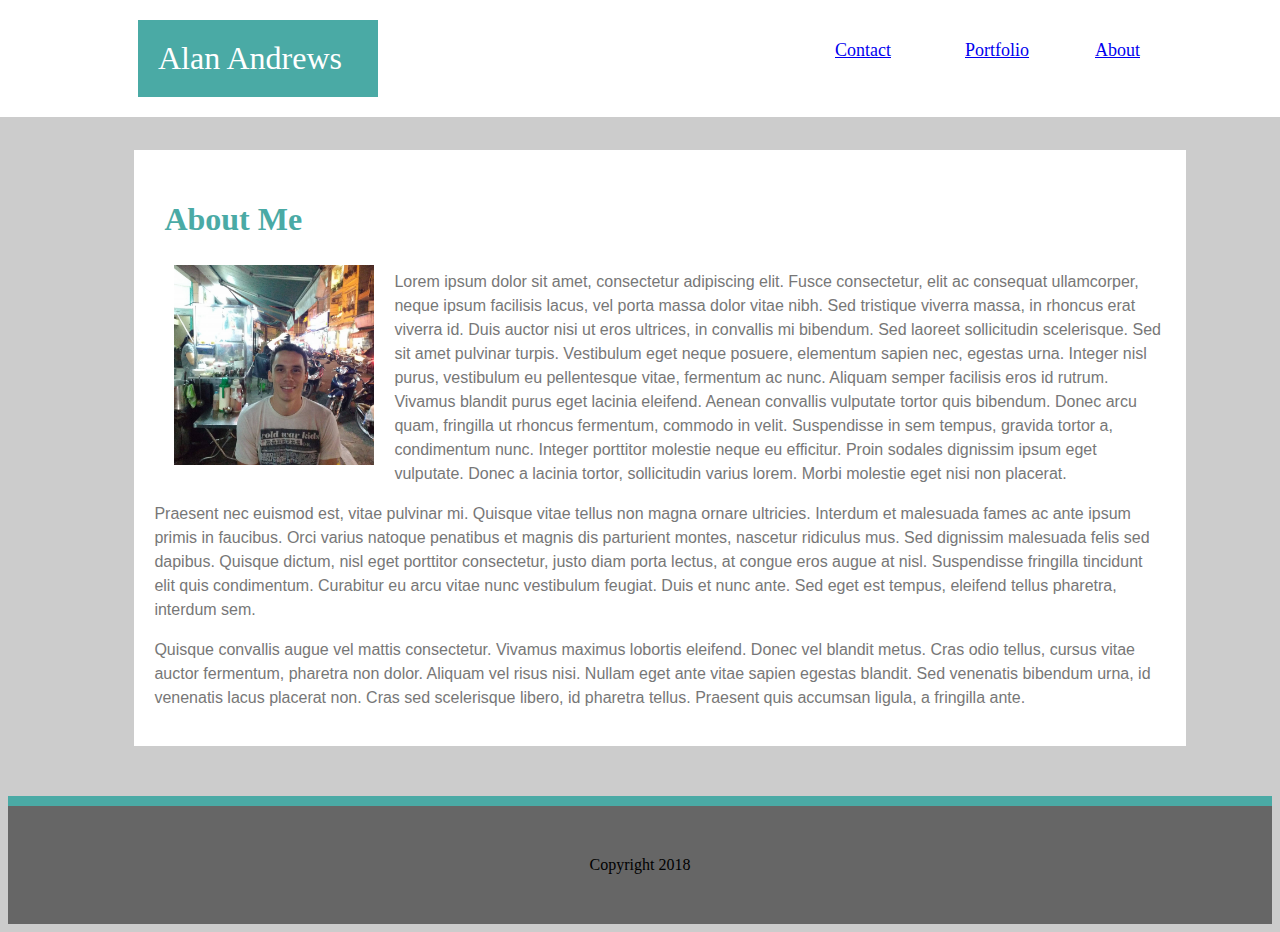
<file: index.html>
<!DOCTYPE html>
<html>
    <head>
        <meta charset="UTF-8">
        <title>Alan's Portfolio</title>
        <link rel="stylesheet" type="text/css" href="assets/css/style.css">

    </head>
    
    <body>
        <header>
            <div id="Alan">
                Alan Andrews
            </div>

            <div id="about">
                <a href="#">About</a>
            </div>
        
            <div id="portfolio">
                <a href="portfolio.html">Portfolio</a>
            </div>
        
            <div id="contact">
                <a href="contact.html">Contact</a>
            </div>
        
        </header>
        
        <section class="aboutme">
            <h1>About Me</h1>
                        
            <p id="p1"><img id="profilePic" src="assets/images/Profile_image.jpg" width="200px" height="200px"> 
                    Lorem ipsum dolor sit amet, consectetur adipiscing elit. Fusce consectetur, elit ac consequat ullamcorper, neque ipsum facilisis lacus, vel porta massa dolor vitae nibh. Sed tristique viverra massa, in rhoncus erat viverra id. Duis auctor nisi ut eros ultrices, in convallis mi bibendum. Sed laoreet sollicitudin scelerisque. Sed sit amet pulvinar turpis. Vestibulum eget neque posuere, elementum sapien nec, egestas urna. Integer nisl purus, vestibulum eu pellentesque vitae, fermentum ac nunc. Aliquam semper facilisis eros id rutrum. Vivamus blandit purus eget lacinia eleifend. Aenean convallis vulputate tortor quis bibendum. Donec arcu quam, fringilla ut rhoncus fermentum, commodo in velit. Suspendisse in sem tempus, gravida tortor a, condimentum nunc. Integer porttitor molestie neque eu efficitur. Proin sodales dignissim ipsum eget vulputate. Donec a lacinia tortor, sollicitudin varius lorem. Morbi molestie eget nisi non placerat.
            </p>
            <p id="p2">
                    Praesent nec euismod est, vitae pulvinar mi. Quisque vitae tellus non magna ornare ultricies. Interdum et malesuada fames ac ante ipsum primis in faucibus. Orci varius natoque penatibus et magnis dis parturient montes, nascetur ridiculus mus. Sed dignissim malesuada felis sed dapibus. Quisque dictum, nisl eget porttitor consectetur, justo diam porta lectus, at congue eros augue at nisl. Suspendisse fringilla tincidunt elit quis condimentum. Curabitur eu arcu vitae nunc vestibulum feugiat. Duis et nunc ante. Sed eget est tempus, eleifend tellus pharetra, interdum sem.
            </p>            
            <p id="p3">
                    Quisque convallis augue vel mattis consectetur. Vivamus maximus lobortis eleifend. Donec vel blandit metus. Cras odio tellus, cursus vitae auctor fermentum, pharetra non dolor. Aliquam vel risus nisi. Nullam eget ante vitae sapien egestas blandit. Sed venenatis bibendum urna, id venenatis lacus placerat non. Cras sed scelerisque libero, id pharetra tellus. Praesent quis accumsan ligula, a fringilla ante.
            </p>
        </section>

        
            <b></b>
        <footer>Copyright 2018</footer>
    </body>
    
</html>
</file>
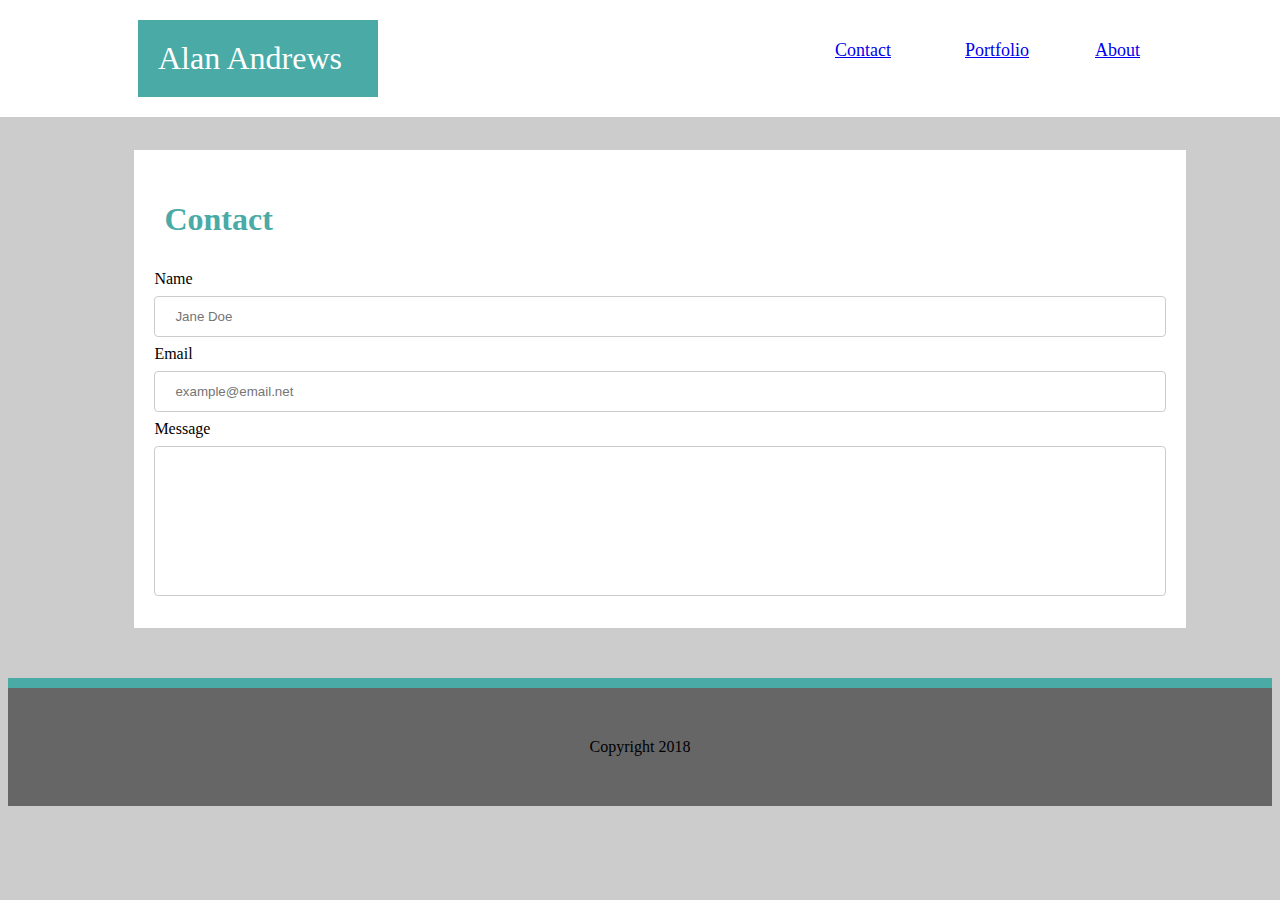
<file: contact.html>
<!DOCTYPE html>
<html>
    <head>
        <meta charset="UTF-8">
        <title>Alan's Portfolio</title>
        <link rel="stylesheet" type="text/css" href="assets/css/style.css">

    </head>
    
    <body>
        <header>
            <div id="Alan">
                Alan Andrews
            </div>

            <div id="about">
                <a href="index.html">About</a>
            </div>
        
            <div id="portfolio">
                <a href="portfolio.html">Portfolio</a>
            </div>
        
            <div id="contact">
                <a href="#">Contact</a>
            </div>
        
        </header>
        
        <section class="contact">
            <h1>Contact</h1>
            
            <label for="name">Name</label>
            <input type="text" id="lname" name="fistname" placeholder="Jane Doe">

            <label for="email">Email</label>
            <input type="text" id="lname" name="lastname" placeholder="example@email.net">

            <form>Message
                    <textarea></textarea>
                  </form>

        </section>

        
            <b></b>
        <footer>Copyright 2018</footer>
    </body>
    
</html>
</file>
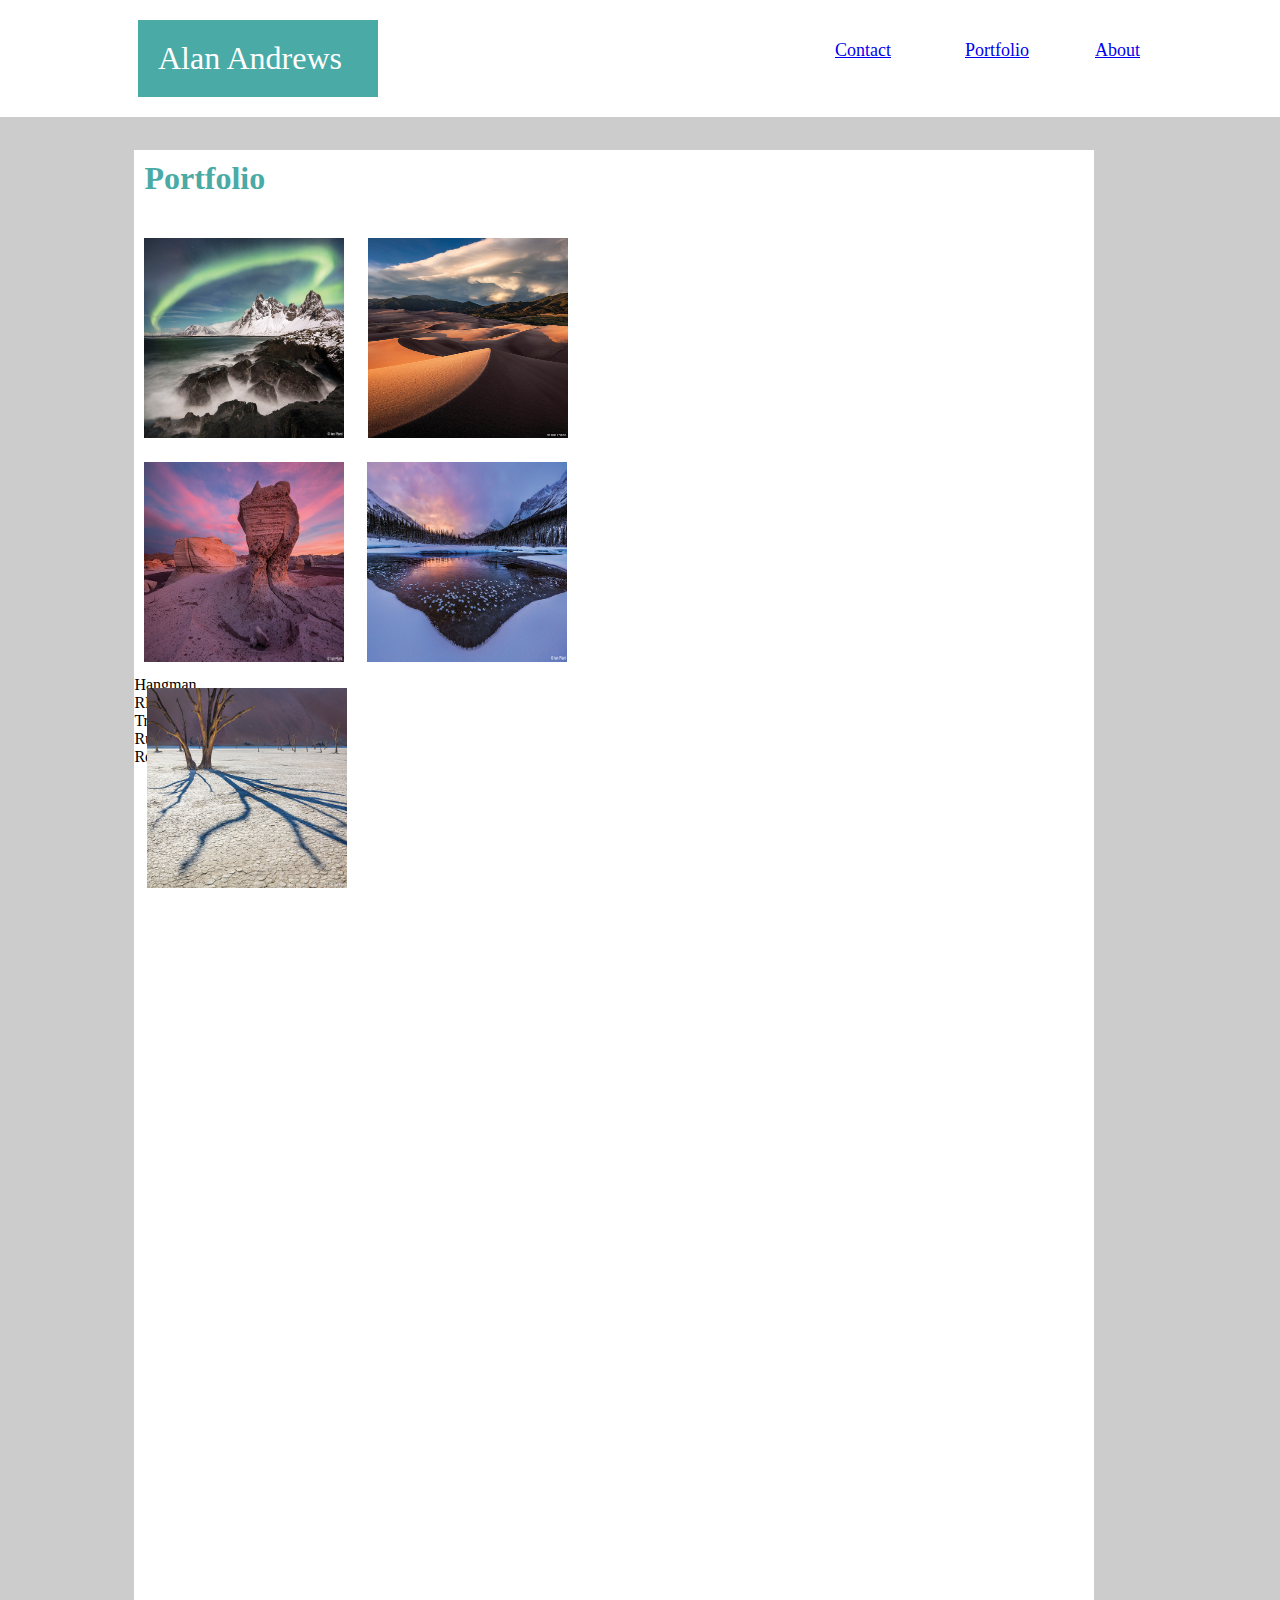
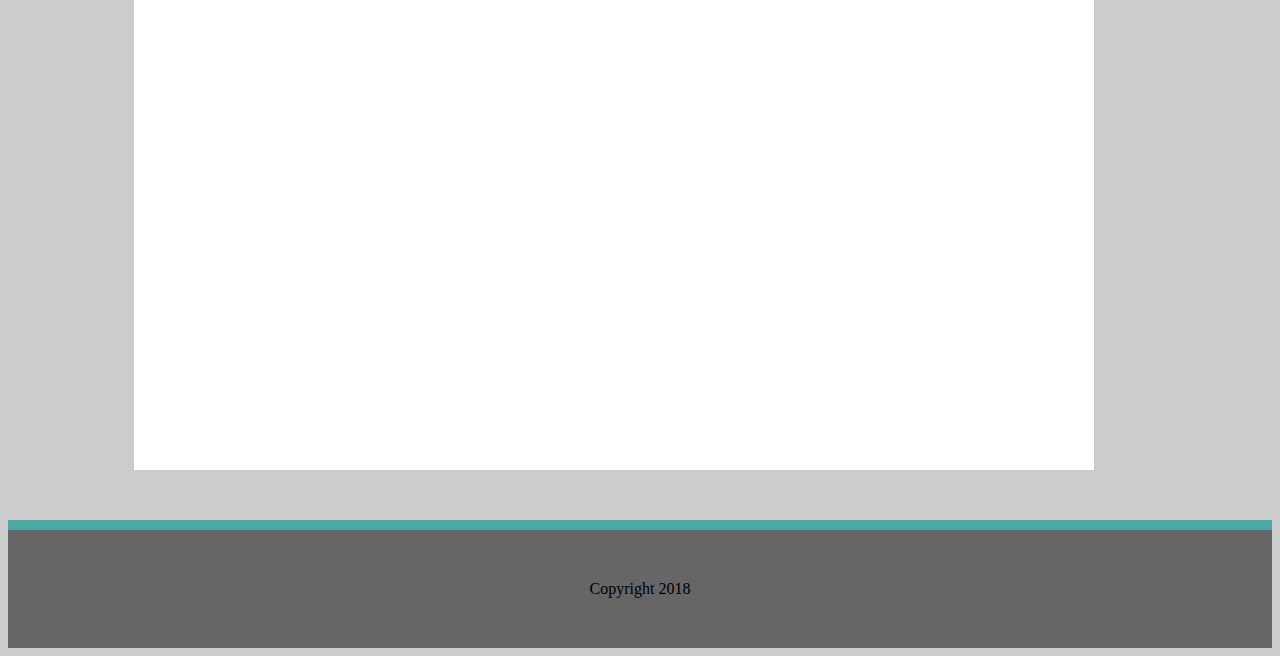
<file: portfolio.html>
<!DOCTYPE html>
<html>
    <head>
        <meta charset="UTF-8">
        <title>Alan's Portfolio</title>
        <link rel="stylesheet" type="text/css" href="assets/css/style.css">

    </head>
    
    <body>
        <header>
            <div id="Alan">
                Alan Andrews
            </div>

            <div id="about">
                <a href="index.html">About</a>
            </div>
        
            <div id="portfolio">
                <a href="#">Portfolio</a>
            </div>
        
            <div id="contact">
                <a href="contact.html">Contact</a>
            </div>
        
        </header>
        
        <section class="port">
            <h1>Portfolio</h1>
            <div id="images">
                <img id="hangman" src="assets/images/1.jpg">
                <img id="rpg" src="assets/images/2.jpg">
                <img id="game" src="assets/images/3.jpg">
                <img id="widget" src="assets/images/4.jpg">
                <img id="rockpaper" src="assets/images/5.jpg">

                <div class="hangman">Hangman</div>
                <div class="rpg">RPG Game</div>
                <div class="game">Trivia Game</div>
                <div class="widget">Rutgers Info Widget</div>
                <div class="rockpaper">Rock Paper Scissors</div>
            </div>
        </section>

        
            <b></b>
        <footer>Copyright 2018</footer>
    </body>
    
</html>
</file>
<file: assets/css/style.css>
/**
Portfolio homework week 1
**/
body{
    background: #cccccc;
}

header {
    font-size: xx-large;
    float: left;
    padding-left: 20px;
    padding-top: 20px;
    color:black;
    background: white;
    width: 100%;
    clear: both;
    overflow: auto;
    position: absolute;
    top: 0px;
    left: -10px;
}

h1 {
    border-bottom: solid;
    border-color:#cccccc;
    border-block-end: 50px; 
    padding: 10px;
    color: #4aaaa5;
}

input[type=text], select {
    width: 100%;
    padding: 12px 20px;
    margin: 8px 0;
    display: inline-block;
    border: 1px solid #ccc;
    border-radius: 4px;
    box-sizing: border-box;
}

textarea {
    width: 100%;
    height: 150px;
    padding: 12px 20px;
    margin: 8px 0;
    box-sizing: border-box;
    border: 1px solid #ccc;
    border-radius: 4px;
    background-color: white;
    font-size: 16px;
    resize: none;
}

.aboutme {
    background: white;
    height: 85%;
    width: 80%;
    margin-left: 10%;
    margin-top: 150px;
    padding: 20px;
}

.contact {
    background: white;
    height: 85%;
    width: 80%;
    margin-left: 10%;
    margin-top: 150px;
    padding: 20px;
}

.port {
    /* background: white;
    padding-top: 100px;
    width: 85%; */
    background: white;
    width: 960px;
    height: 1920px;
    margin-left: 10%;
    margin-top: 150px;
    /* padding: 1000px; */
}

#Alan {
    font-size: xx-large;
    padding: 20px;
    margin-bottom: 20px;
    margin-left: 10%;
    color: white;
    background: #4aaaa5;
    width: 200px;
    overflow: auto;
    clear: both;
    float: left;
    }

#about,
#portfolio,
#contact {
    font-size: large;
    float: right;
    width: 5%;
    padding-top: 20px;
    margin-left: 10px;
    /* margin-right: 5%; */
    /* position: absolute */

}

#about {
    position: absolute;
    right: 10%;
}

#portfolio {
    /* margin-right: 5% */
    position: absolute;
    right: 20%;
  
}


#contact {
    /* margin-right: 5% */
    position: absolute;
    right: 30%;
}


#profilePic {
    clear: both;
    float: left;
    margin: 20px;
    margin-top: -5px;
}

/* #images {
    position: relative;
    width: 85%;
    height: 80%;
} */

#hangman,
#rpg,
#game,
#widget,
#rockpaper {
    /* position: absolute; */
    margin: 10px;
    width: 200px;
    height: 200px;
}

#widget {
    position: relative;
    top: 224px;
    right: 449px;
   
}

#game {
    position: relative;
    top: 450px;
    right: 445px;
   
}

/* #rpg {
    right: 90px;
} */

#p1,
#p2,
#p3 {
    color: #777777;
    line-height: 1.5em;
    font-size: 16px;
    font-family: Arial, Helvetica, sans-serif
}

footer {
    text-align: center;
    background: #666666;
    border-top: solid;
    border-top-width: 10px;
    border-color: #4aaaa5;
    padding: 50px;
    margin-top: 50px;

}
</file>
